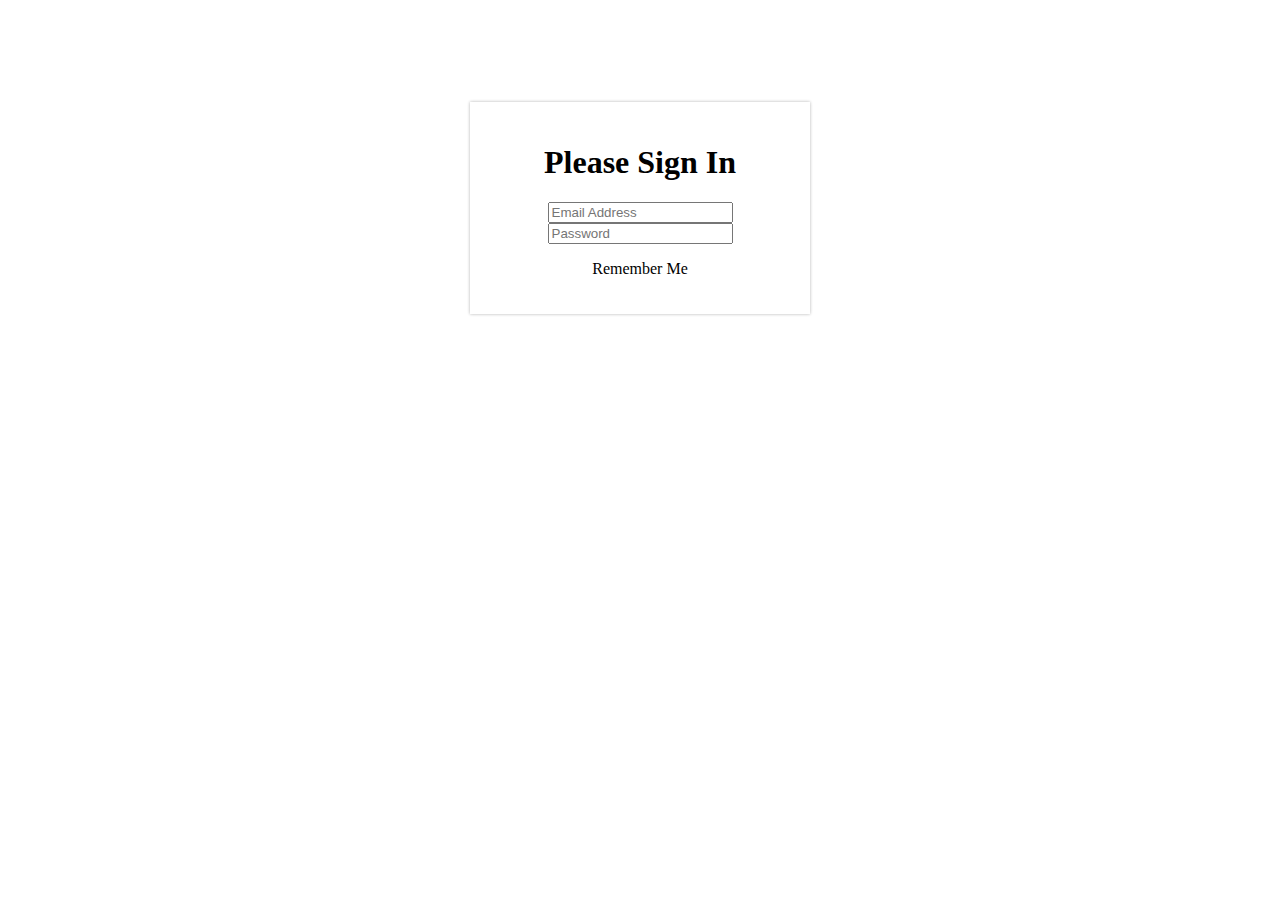
<file: email_verify/templates/email_verify/index.html>
<!DOCTYPE html>
<html lang="en">

<head>
    <meta charset="UTF-8">
    <meta name="viewport" content="width=device-width, initial-scale=1.0">
    <title>Email Verification Software</title>
    <link rel="stylesheet" href="style.css">
</head>

<body>

    <div class="sign-up-form">
        <h1>Please Sign In</h1>
        <form>
            <input type="email" class="input-box" placeholder="Email Address">
            <input type="email" class="input-box" placeholder="Password">
            <p>Remember Me</p>

        </form>
    </div>

</body>

</html>
</file>
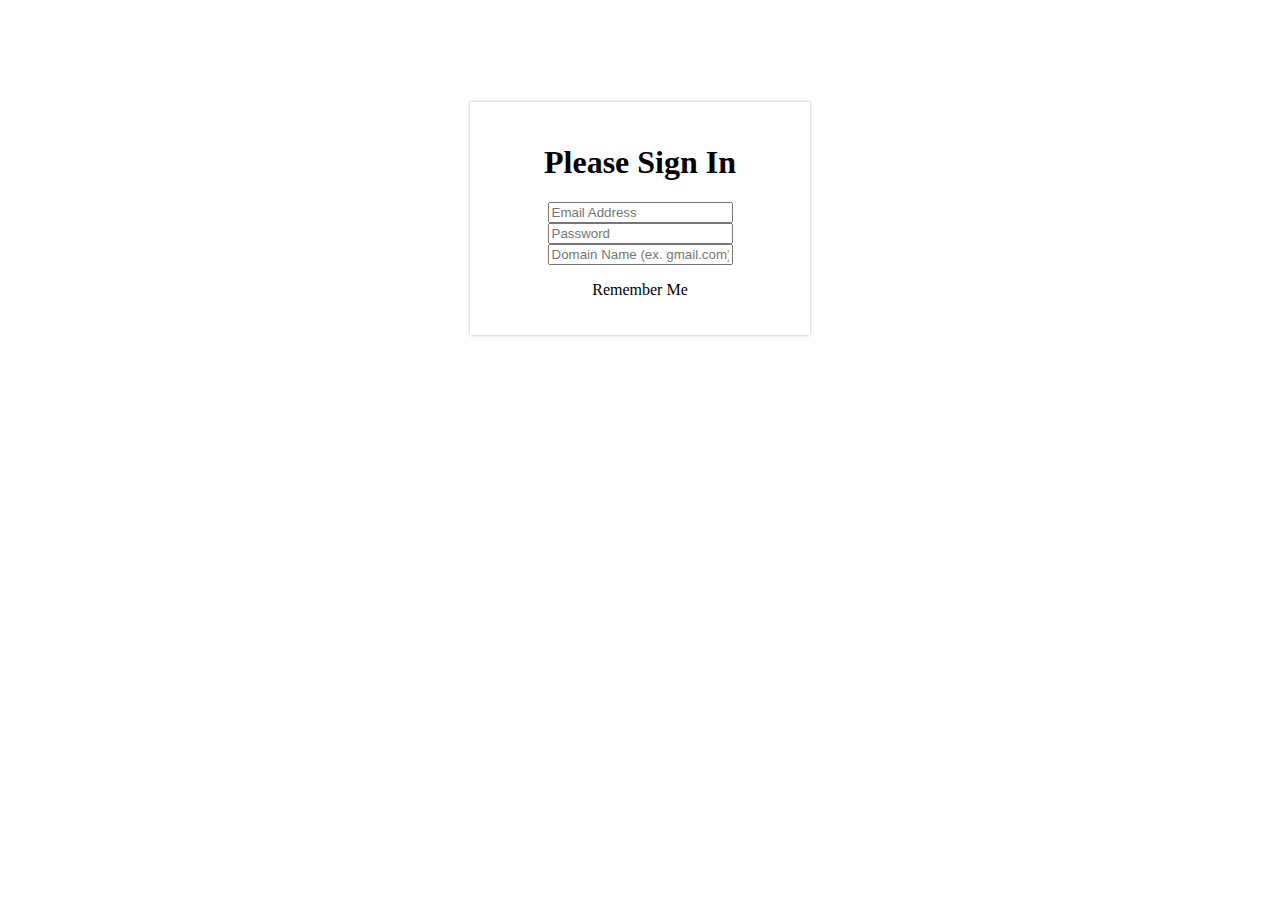
<file: email_verify/templates/email_verify/send.html>
<!DOCTYPE html>
<html lang="en">

<head>
    <meta charset="UTF-8">
    <meta name="viewport" content="width=device-width, initial-scale=1.0">
    <title>Email Verification Software</title>
    <link rel="stylesheet" href="style.css">
</head>

<body>

    <div class="sign-up-form">
        <h1>Please Sign In</h1>
        <form>
            <input type="email" class="input-box" placeholder="Email Address">
            <input type="email" class="input-box" placeholder="Password">
            <input type="email" class="input-box" placeholder="Domain Name (ex. gmail.com)">
            <p>Remember Me</p>

        </form>
    </div>

</body>

</html>
</file>
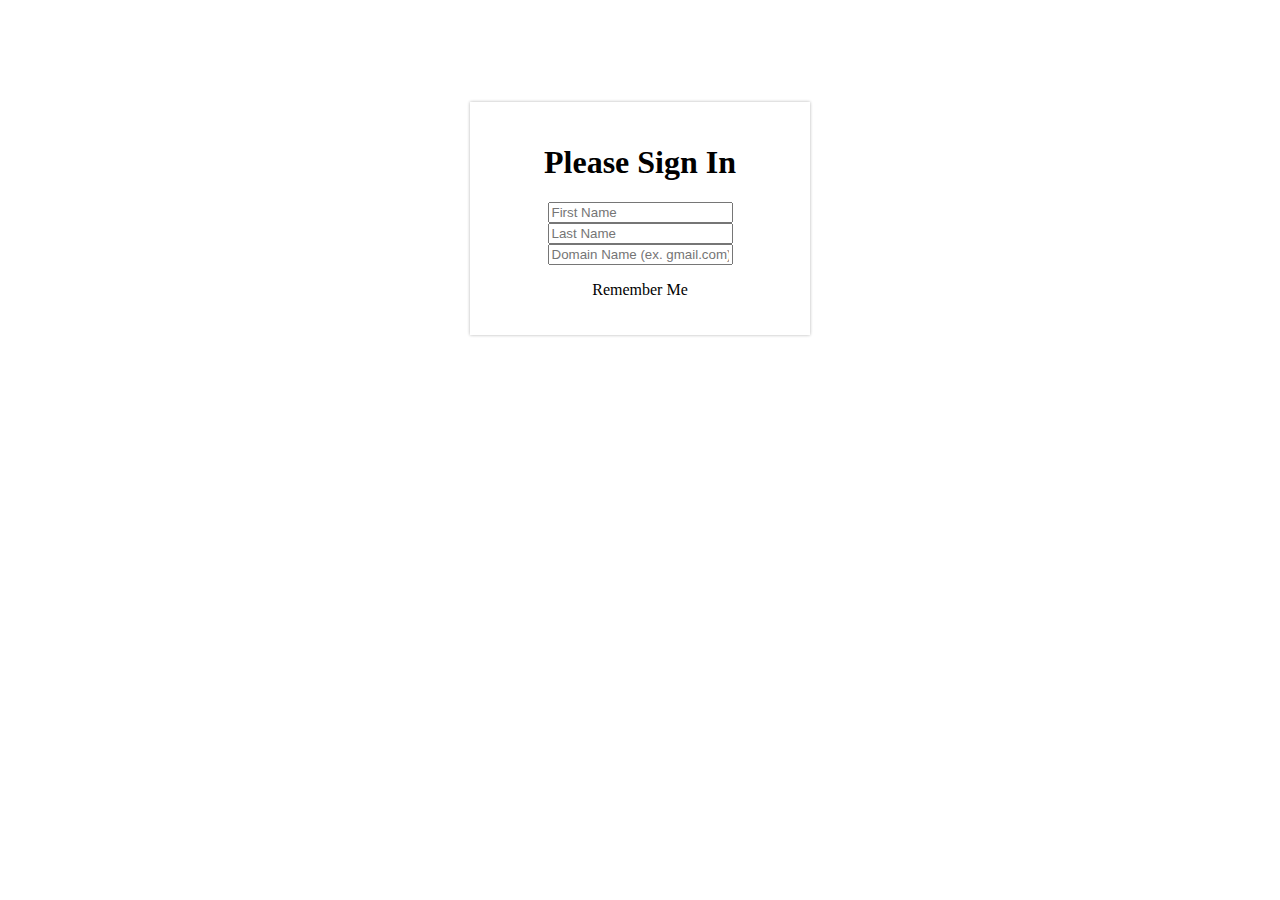
<file: email_verify/templates/email_verify/verify.html>
<!DOCTYPE html>
<html lang="en">

<head>
    <meta charset="UTF-8">
    <meta name="viewport" content="width=device-width, initial-scale=1.0">
    <title>Email Verification Software</title>
    <link rel="stylesheet" href="style.css">
</head>

<body>

    <div class="sign-up-form">
        <h1>Please Sign In</h1>
        <form>
            <input type="email" class="input-box" placeholder="First Name">
            <input type="email" class="input-box" placeholder="Last Name">
            <input type="email" class="input-box" placeholder="Domain Name (ex. gmail.com)">
            <p>Remember Me</p>

        </form>
    </div>

</body>

</html>
</file>
<file: email_verify/templates/email_verify/style.css>
body {
    margin: 0;
    padding: 0;
}

.sign-up-form {
    width: 300px;
    box-shadow: 0 0 3px 0 rgba(0, 0, 0, 0.3);
    background: #fff;
    padding: 20px;
    margin: 8% auto 0;
    text-align: center;
}
</file>
